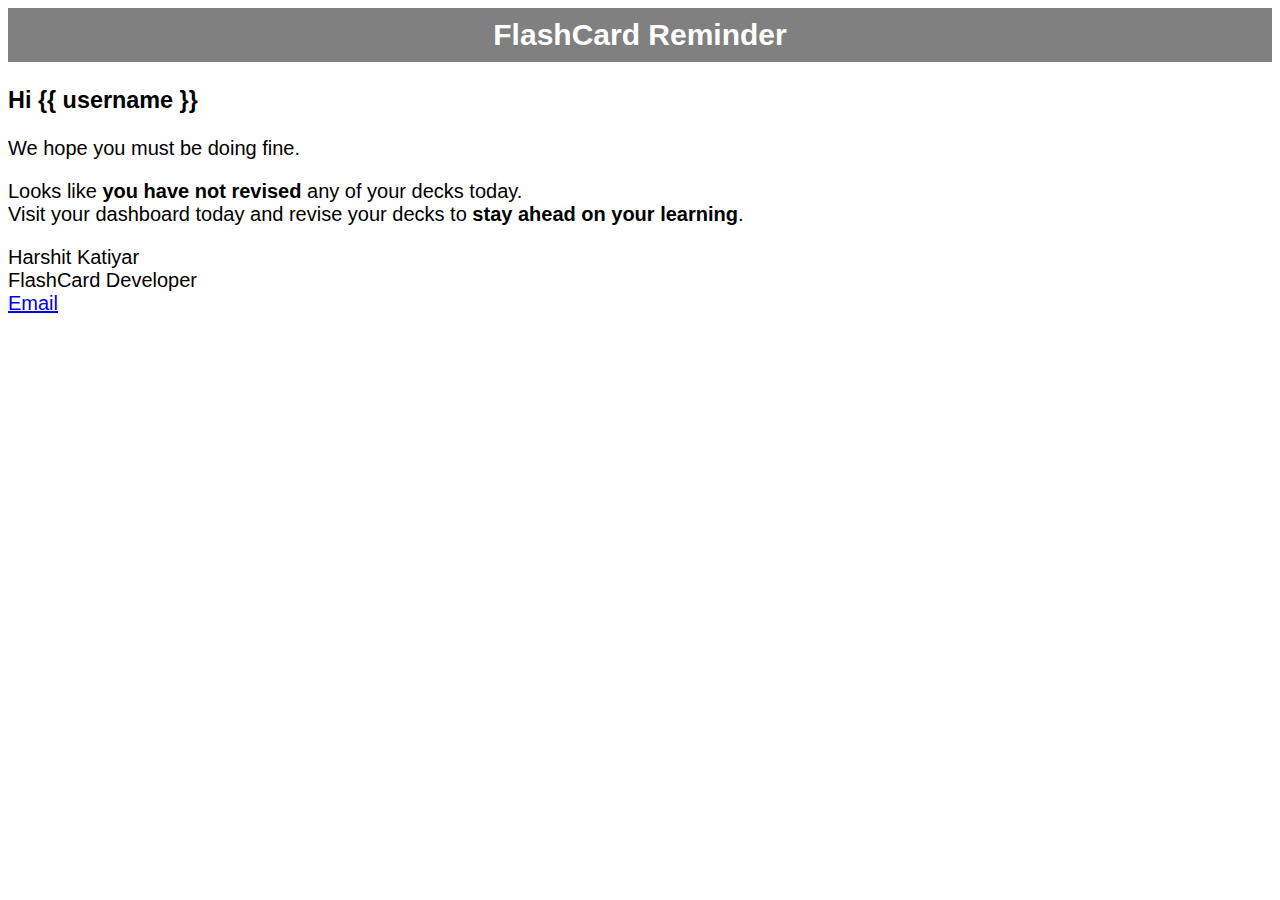
<file: templates/not-seen-today.html>
<html>
    <body style="font-family: 'Segoe UI', Tahoma, Geneva, Verdana, sans-serif;">
        <h2 style="text-align: center;font-size:30px;padding:10px;background-color: grey;color: white;">FlashCard Reminder</h2>
        <div style="font-size: 20px;">
            <h3>Hi {{ username }}</h3>
            <p>We hope you must be doing fine.</p>
            <p>Looks like <b>you have not revised</b> any of your decks today.<br>
                Visit your dashboard today and revise your decks to <b>stay ahead on your learning</b>.
            </p>
            <p>
                Harshit Katiyar<br>
                FlashCard Developer<br>
                <a href="mailto:harshitk31dec@gmail.com">Email</a>
            </p>
        </div>

    </body>
</html>
</file>
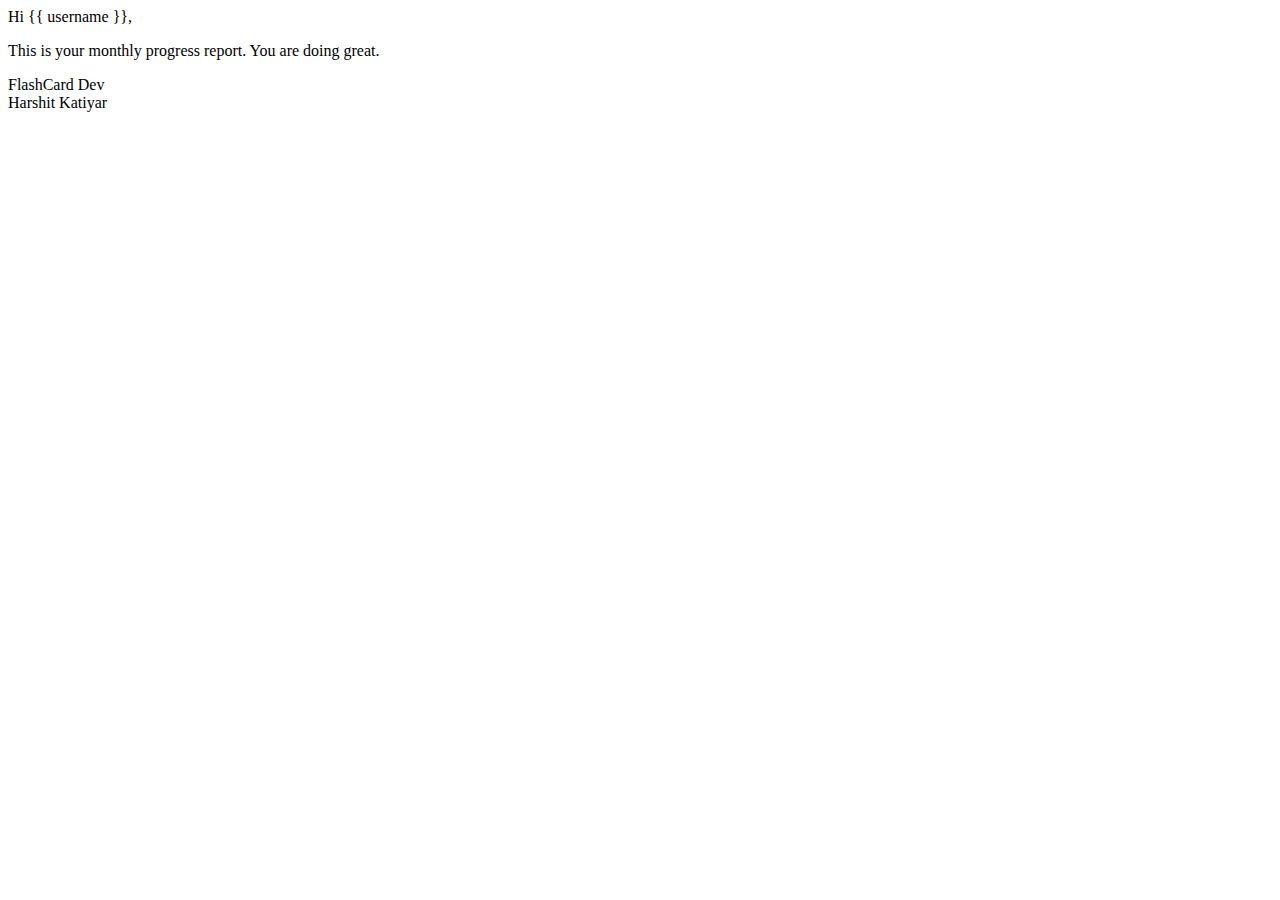
<file: templates/progress.html>
<html>
    <body>
       Hi {{ username }},
       <br>
       <p>This is your monthly progress report. You are doing great.</p>
       <p>
           FlashCard Dev <br>
           Harshit Katiyar<br>
       </p> 
    </body>
</html>
</file>
